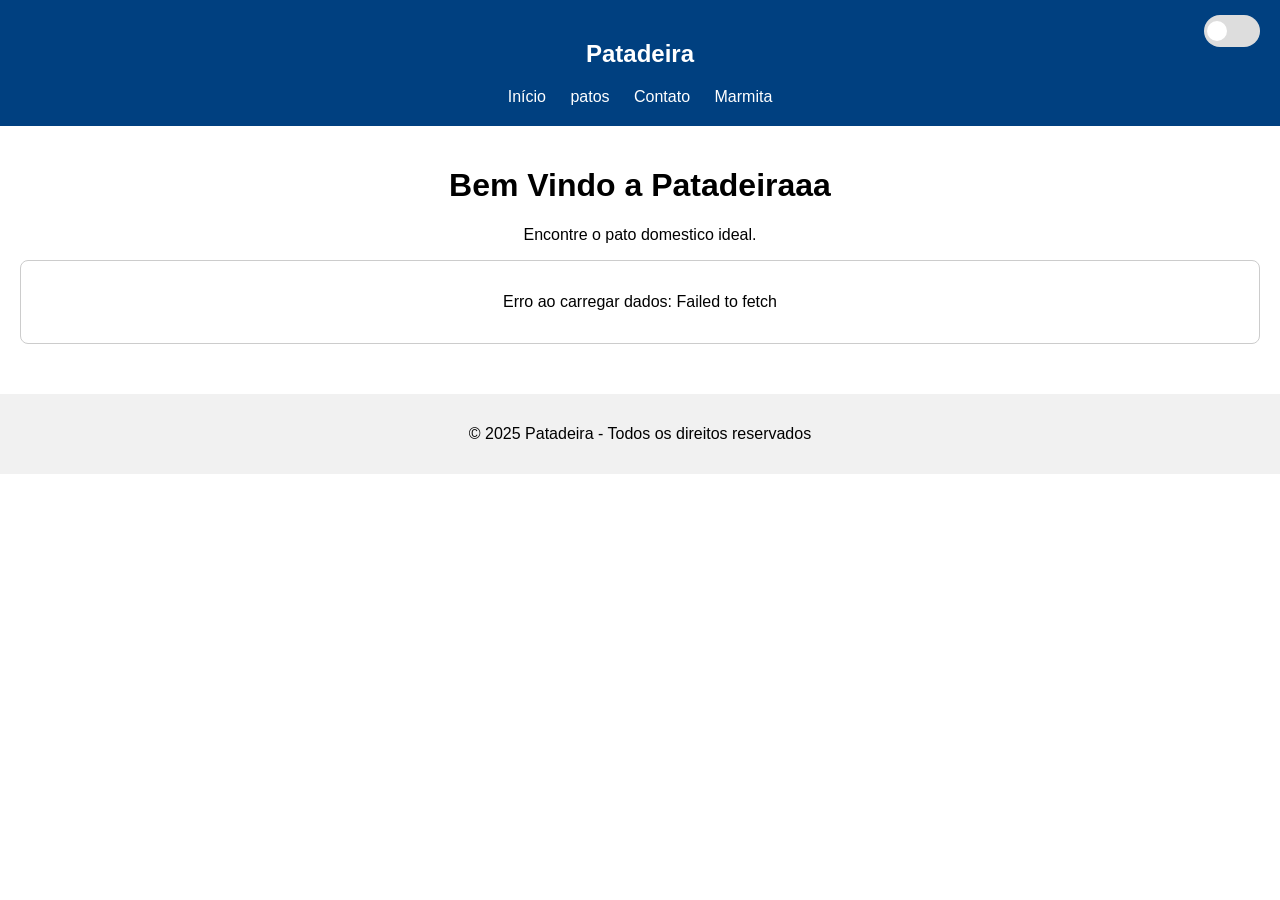
<file: index.html>
<!DOCTYPE html>
<html lang="pt-BR">

<head>
  <meta charset="UTF-8">
  <meta name="viewport" content="width=device-width, initial-scale=1.0">
  <title>Patadeira</title>
  <link rel="stylesheet" href="style.css">
</head>

<body>

  <!-- Cabeçalho -->
  <header>
    <h2>Patadeira</h2>
    <nav>
      <a href="index.html">Início</a>
      <a href="filiais.html">patos</a>
      <a href="contato.html">Contato</a>
      <a href="planilha.html">Marmita</a>
    </nav>

    <div id="tema-toggle" class="tema-toggle">
      <div class="bolinha"></div>
    </div>
  </header>

  <main>
    <h1>Bem Vindo a Patadeiraaa</h1>
    <p>Encontre o pato domestico ideal.</p>

    <div id="conteudo" class="conteudo-scroll">
      <p>Carregando conteúdo...</p>
    </div>
  </main>

  <script>
    const SCRIPT_URL = "https://script.google.com/macros/s/AKfycbyBPBSqKC_TxXXUiSbJh63CTMJyTepQH8fo6MZxf6YdUAZ92ImRbaRR_YPssnahZAwfyw/exec"; // substitua pela URL do seu Apps Script

    async function carregarConteudo() {
      const container = document.getElementById('conteudo');
      container.innerHTML = "<p>Carregando conteúdo...</p>";

      try {
        const res = await fetch(SCRIPT_URL);
        const dados = await res.json();
        container.innerHTML = '';

        dados.forEach(item => {
          const bloco = document.createElement('div');
          bloco.className = 'bloco-item';

          const titulo = document.createElement('h2');
          titulo.textContent = item.Título || '';
          bloco.appendChild(titulo);

          const descricao = document.createElement('p');
          descricao.textContent = item.Descrição || '';
          bloco.appendChild(descricao);

          if (item.Url && item.Url.startsWith('http')) {
            const youtubeRegex = /(?:youtube\.com\/watch\?v=|youtu\.be\/)([a-zA-Z0-9_-]+)/;

            const match = item.Url.match(youtubeRegex);
            if (match) {
              const videoId = match[1];
              const iframe = document.createElement('iframe');
              iframe.src = `https://www.youtube.com/embed/${videoId}`;
              iframe.height = "315";
              iframe.allow = "accelerometer; autoplay; clipboard-write; encrypted-media; gyroscope; picture-in-picture";
              iframe.setAttribute("allowfullscreen", true);
              bloco.appendChild(iframe);
            }
            else if (item.Url.match(/\.(jpg|jpeg|png|gif|webp)$/i) || item.Url.includes('unsplash')) {
              const img = document.createElement('img');
              img.src = item.Url;
              img.alt = item.Título || 'Imagem';
              bloco.appendChild(img);
            }
            else {
              const link = document.createElement('a');
              link.href = item.Url;
              link.textContent = 'Ver mais';
              bloco.appendChild(link);
            }
          }

          container.appendChild(bloco);
        });
      } catch (err) {
        container.innerHTML = "<p>Erro ao carregar dados: " + err.message + "</p>";
      }
    }

    carregarConteudo();
  </script>

  <script>
    const toggle = document.getElementById("tema-toggle");
    const body = document.body;

    // Carregar tema salvo
    let tema = localStorage.getItem("tema") || "tema-claro";
    if (tema === "tema-escuro") body.classList.add("tema-escuro");

    toggle.addEventListener("click", () => {
      body.classList.toggle("tema-escuro");

      const ativo = body.classList.contains("tema-escuro");
      localStorage.setItem("tema", ativo ? "tema-escuro" : "tema-claro");
    });
  </script>

  <!-- Rodapé -->
  <footer>
    <p>&copy; 2025 Patadeira - Todos os direitos reservados</p>
  </footer>

</body>

</html>
</file>
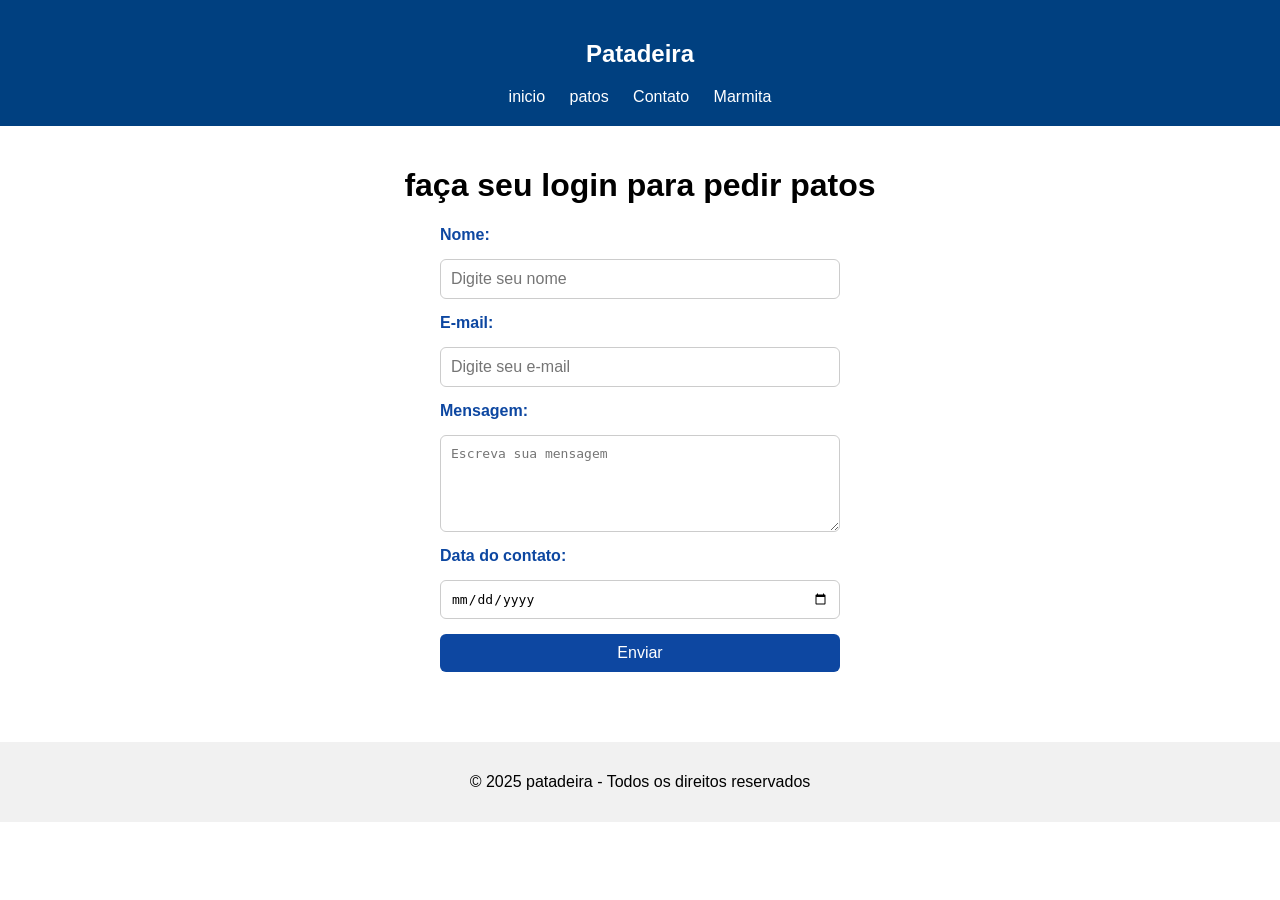
<file: contato.html>
<!DOCTYPE html>
<html lang="pt-BR">

<head>
    <meta charset="UTF-8">
    <meta name="viewport" content="width=device-width, initial-scale=1.0">
    <title>Patadeira - Contato</title>
    <link rel="stylesheet" href="style.css">
</head>

<body>

    <!-- Cabeçalho -->
    <header>
        <h2>Patadeira</h2>
        <nav>
            <a href="index.html">inicio</a>
            <a href="filiais.html">patos</a>
            <a href="contato.html">Contato</a>
            <a href="planilha.html" aria-current="page">Marmita</a>
        </nav>
    </header>

    <!-- Conteúdo principal -->
    <main>
        <h1>faça seu login para pedir patos</h1>
        <form class="contato-form" action="https://script.google.com/macros/s/SEU_ID_AQUI/exec" method="POST">
            <label for="nome">Nome:</label>
            <input type="text" id="nome" name="nome" placeholder="Digite seu nome" required>

            <label for="email">E-mail:</label>
            <input type="email" id="email" name="email" placeholder="Digite seu e-mail" required>

            <label for="mensagem">Mensagem:</label>
            <textarea id="mensagem" name="mensagem" rows="5" placeholder="Escreva sua mensagem"></textarea>

            <label for="data">Data do contato:</label>
            <input type="date" id="data" name="data">

            <button type="submit">Enviar</button>
        </form>
    </main>

    <!-- Rodapé -->
    <footer>
        <p>&copy; 2025 patadeira - Todos os direitos reservados</p>
    </footer>

</body>

</html>
</file>
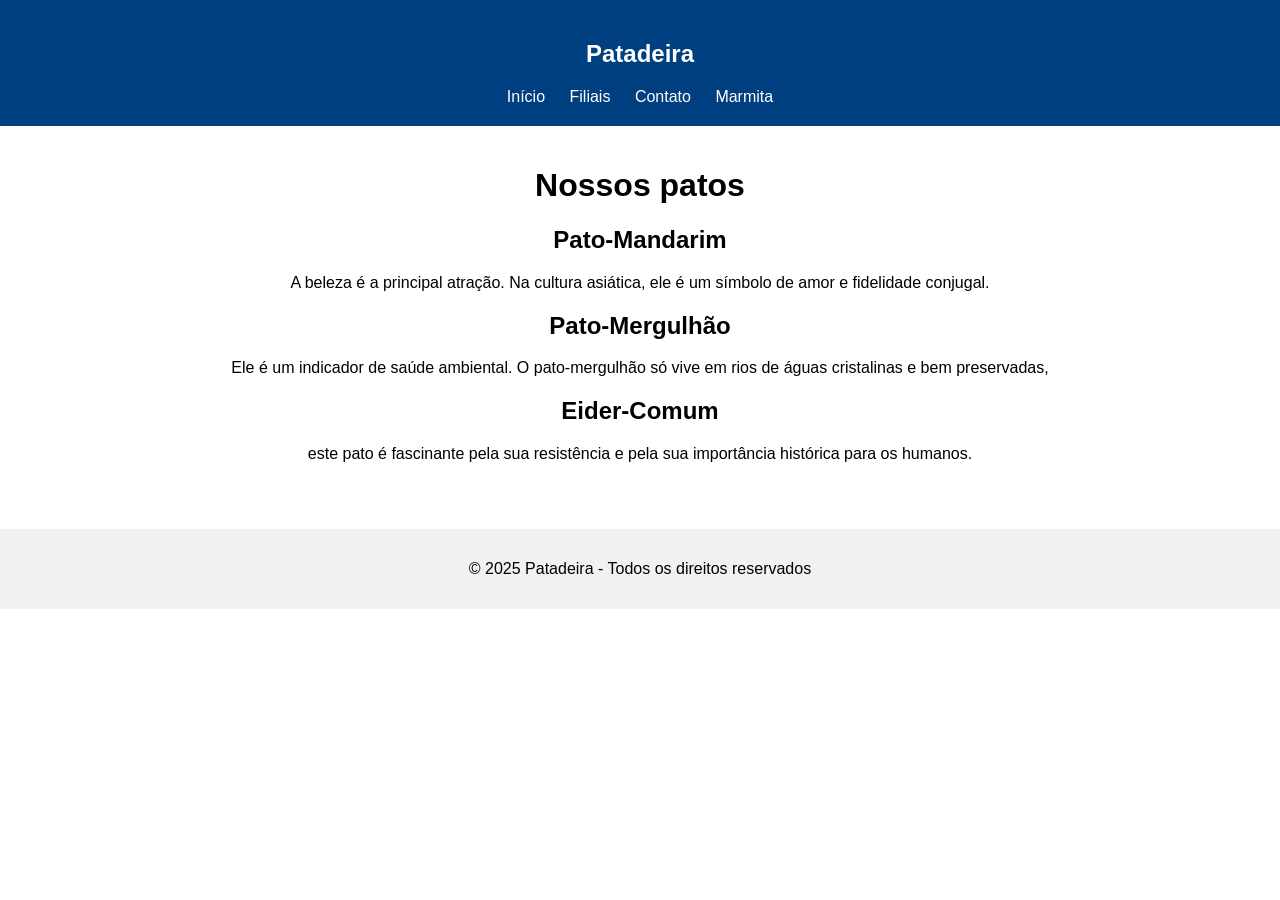
<file: filiais.html>
<!DOCTYPE html>
<html lang="pt-BR">

<head>
    <meta charset="UTF-8">
    <meta name="viewport" content="width=device-width, initial-scale=1.0">
    <title>Patadeira - Filiais</title>
    <link rel="stylesheet" href="style.css">
</head>

<body>

    <!-- Cabeçalho -->
    <header>
        <h2>Patadeira</h2>
        <nav>
            <a href="index.html">Início</a>
            <a href="filiais.html">Filiais</a>
            <a href="contato.html">Contato</a>
            <a href="planilha.html" aria-current="page">Marmita</a>
        </nav>
    </header>

    <!-- Conteúdo principal -->
    <main>
        <h1>Nossos patos</h1>
        <div class="filiais">
            <div class="filial">
                <h2>Pato-Mandarim</h2>
                <p>A beleza é a principal atração. Na cultura asiática, ele é um símbolo de amor e fidelidade conjugal.</p>
            </div>
            <div class="filial">
                <h2>Pato-Mergulhão</h2>
                <p>Ele é um indicador de saúde ambiental. O pato-mergulhão só vive em rios de águas cristalinas e bem preservadas,</p>
            </div>
            <div class="filial">
                <h2>Eider-Comum</h2>
                <p>este pato é fascinante pela sua resistência e pela sua importância histórica para os humanos.</p>
            </div>
        </div>
    </main>

    <!-- Rodapé -->
    <footer>
        <p>&copy; 2025 Patadeira - Todos os direitos reservados</p>
    </footer>

</body>

</html>
</file>
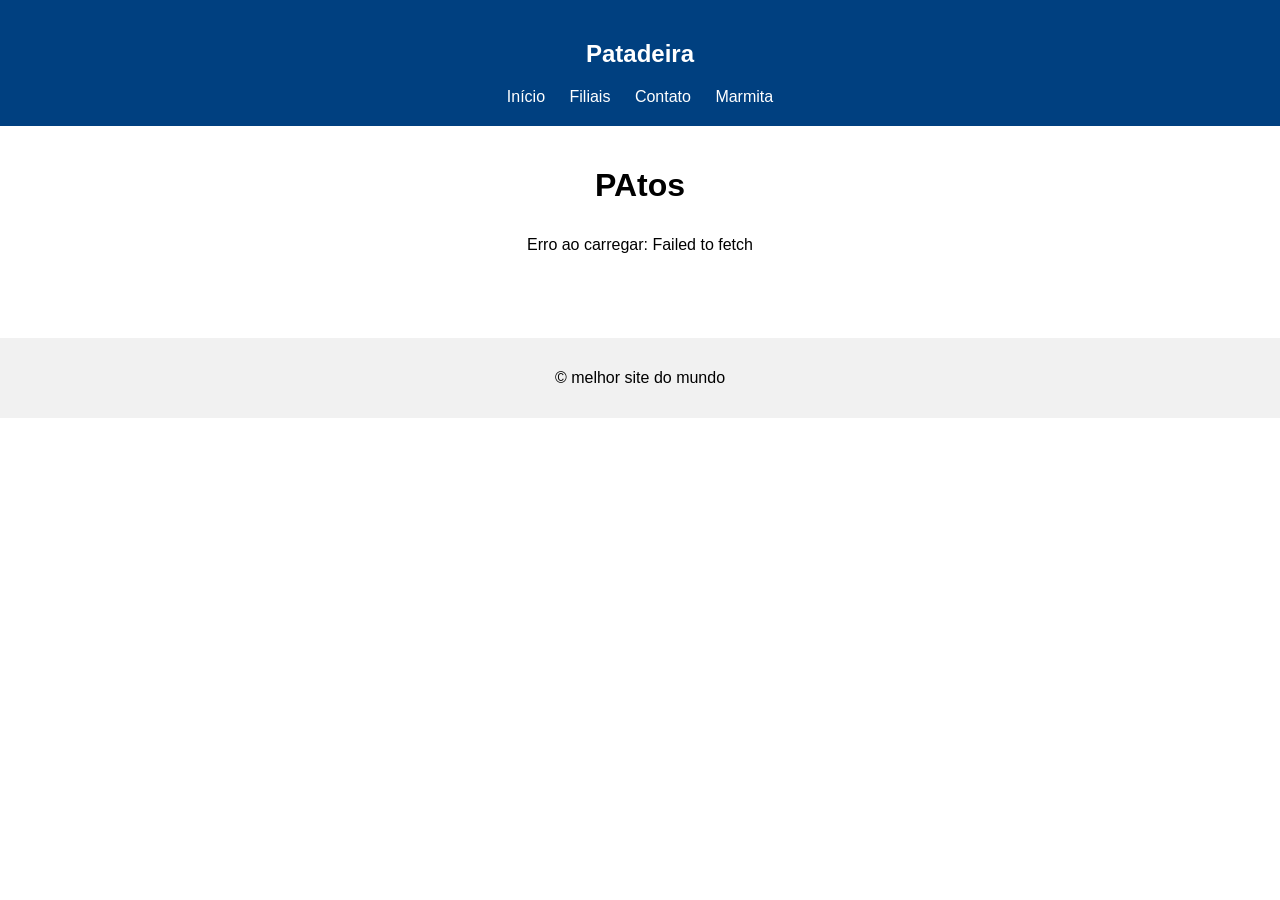
<file: planilha.html>
<!DOCTYPE html>
<html lang="pt-BR">

<head>
    <meta charset="utf-8">
    <meta name="viewport" content="width=device-width,initial-scale=1">
    <title>Registros de Patos</title>
    <link rel="stylesheet" href="style.css">
</head>

<body>
    <header>
        <h2>Patadeira</h2>
        <nav>
            <a href="index.html">Início</a>
            <a href="filiais.html">Filiais</a>
            <a href="contato.html">Contato</a>
            <a href="planilha.html" aria-current="page">Marmita</a>
        </nav>
    </header>

    <main>
        <h1>PAtos </h1>
        <div id="mensagem" class="info-msg">Carregando...</div>
        <div class="table-wrap" id="table-wrap"></div>
    </main>

    <footer>
        <p>&copy; melhor site do mundo</p>
    </footer>

    <script>
        const SCRIPT_URL = "https://script.google.com/macros/s/AKfycbzUryih7Y5ywVUldVg9MG2u5_bORs9Ec-J6Jz4FLXjxEQsR1BIPxS_9R4YZmpg3kyBmmg/exec"; // substitua pela sua URL

        async function carregar() {
            const msg = document.getElementById('mensagem');
            const wrap = document.getElementById('table-wrap');
            msg.textContent = 'Carregando dados...';
            wrap.innerHTML = '';

            try {
                const res = await fetch(SCRIPT_URL);
                const dados = await res.json();

                if (!dados.length) {
                    msg.textContent = 'Nenhum registro encontrado.';
                    return;
                }

                msg.textContent = '';
                const table = document.createElement('table');
                table.className = 'dados-planilha';

                const thead = document.createElement('thead');
                const trh = document.createElement('tr');
                Object.keys(dados[0]).forEach(h => {
                    const th = document.createElement('th');
                    th.textContent = h;
                    trh.appendChild(th);
                });
                thead.appendChild(trh);
                table.appendChild(thead);

                const tbody = document.createElement('tbody');
                dados.forEach(obj => {
                    const tr = document.createElement('tr');
                    Object.values(obj).forEach(v => {
                        const td = document.createElement('td');
                        td.textContent = v;
                        tr.appendChild(td);
                    });
                    tbody.appendChild(tr);
                });
                table.appendChild(tbody);
                wrap.appendChild(table);
            } catch (err) {
                msg.textContent = 'Erro ao carregar: ' + err.message;
            }
        }

        carregar();
    </script>
</body>

</html>
</file>
<file: style.css>
body {
    font-family: Arial, sans-serif;
    margin: 0;
    padding: 0;
    text-align: center;
}

header {
    background-color: #004080;
    color: white;
    padding: 20px;
}

header nav a {
    color: white;
    margin: 0 10px;
    text-decoration: none;
}

main {
    padding: 20px;
}

footer {
    background-color: #f1f1f1;
    padding: 15px;
    margin-top: 30px;
}

.carros {
    display: flex;
    justify-content: center;
    flex-wrap: wrap;
    gap: 20px;
    margin-top: 20px;
}

.carros img {
    width: 200px;
    border-radius: 8px;
    box-shadow: 0 2px 6px rgba(0,0,0,0.2);
}

.contato-form {
    max-width: 400px;
    margin: 20px auto;
    display: flex;
    flex-direction: column;
    gap: 15px;
    text-align: left;
}

.contato-form label {
    font-weight: bold;
    color: #0d47a1;
}

.contato-form input,
.contato-form textarea {
    padding: 10px;
    border: 1px solid #ccc;
    border-radius: 6px;
    font-size: 1em;
    width: 100%;
    box-sizing: border-box;
}

.contato-form button {
    background: #0d47a1;
    color: white;
    padding: 10px;
    border: none;
    border-radius: 6px;
    font-size: 1em;
    cursor: pointer;
    transition: background 0.3s;
}

.contato-form button:hover {
    background: #1976d2;
}

.table-wrap {
    max-width: 100%;
    overflow-x: auto;
    padding: 0 12px 24px;
}

.dados-planilha {
    width: 100%;
    border-collapse: collapse;
    max-width: 900px;
    margin: 0 auto;
    background: #fff;
    box-shadow: 0 2px 6px rgba(0,0,0,0.06);
}

.dados-planilha th {
    background: linear-gradient(90deg, #0d47a1, #1976d2);
    color: #fff;
    text-align: left;
    padding: 10px;
}

.dados-planilha td {
    padding: 8px 10px;
    border-bottom: 1px solid #ddd;
}

.dados-planilha tr:nth-child(even) {
    background: #f9f9f9;
}

.dados-planilha tr:hover {
    background: #e3f2fd;
}

.info-msg {
    text-align: center;
    padding: 10px;
}

/* Conteúdo com scroll (já existente) */
.conteudo-scroll {
  max-height: 500px;
  overflow-y: auto;
  padding: 16px;
  border: 1px solid #ccc;
  border-radius: 8px;
  background: #fff;
}

/* Blocos de conteúdo */
.bloco-item {
  margin-bottom: 24px;
  padding-bottom: 16px;
  border-bottom: 1px solid #eee;
  text-align: center;            /* centraliza títulos/descrição/elementos inline */
}

/* Imagem: centralizada e responsiva */
.bloco-item img {
    display: block;
    margin: 12px auto;
    max-width: 400px;   /* largura máxima controlada */
    width: 100%;        /* ocupa até 100% do espaço permitido */
    height: auto;
    border-radius: 6px;
    box-shadow: 0 2px 6px rgba(0,0,0,0.08);
}
  

/* Ajustes para telas muito pequenas */
@media (max-width: 420px) {
  .bloco-item img {
    width: 100%;
    margin: 10px 0;
  }
}

.bloco-item h2 {
  color: #0d47a1;
  margin-bottom: 6px;
}

.bloco-item p {
  margin: 6px 0;
  text-align: center; /* descrição alinhada à esquerda para leitura; remova se preferir centralizar tudo */
}

/* ---------- Botão Toggle ---------- */
.tema-toggle {
  position: absolute;
  top: 15px;
  right: 20px;
  width: 50px;
  height: 26px;
  background: #ddd;
  border-radius: 20px;
  cursor: pointer;
  padding: 3px;
  display: flex;
  align-items: center;
  transition: background 0.25s;
}

.tema-toggle .bolinha {
  width: 20px;
  height: 20px;
  background: white;
  border-radius: 50%;
  transition: transform 0.25s;
}

/* ---------- TEMA ESCURO ---------- */
.tema-escuro {
  background-color: #0f1720;
  color: #e9eef5;
}

.tema-escuro header {
  background-color: #0b1220;
}

.tema-escuro footer {
  background-color: #0b1220;
  color: #e9eef5;
}

.tema-escuro .conteudo-scroll {
  background: #111821;
  border-color: #2a3645;
}

.tema-escuro .bloco-item {
  border-color: #2a3645;
}

.tema-escuro .bloco-item h2 {
  color: #8db0ff;
}

/* Toggle no modo escuro */
.tema-escuro .tema-toggle {
  background: #374151;
}

.tema-escuro .tema-toggle .bolinha {
  transform: translateX(24px);
}
</file>
